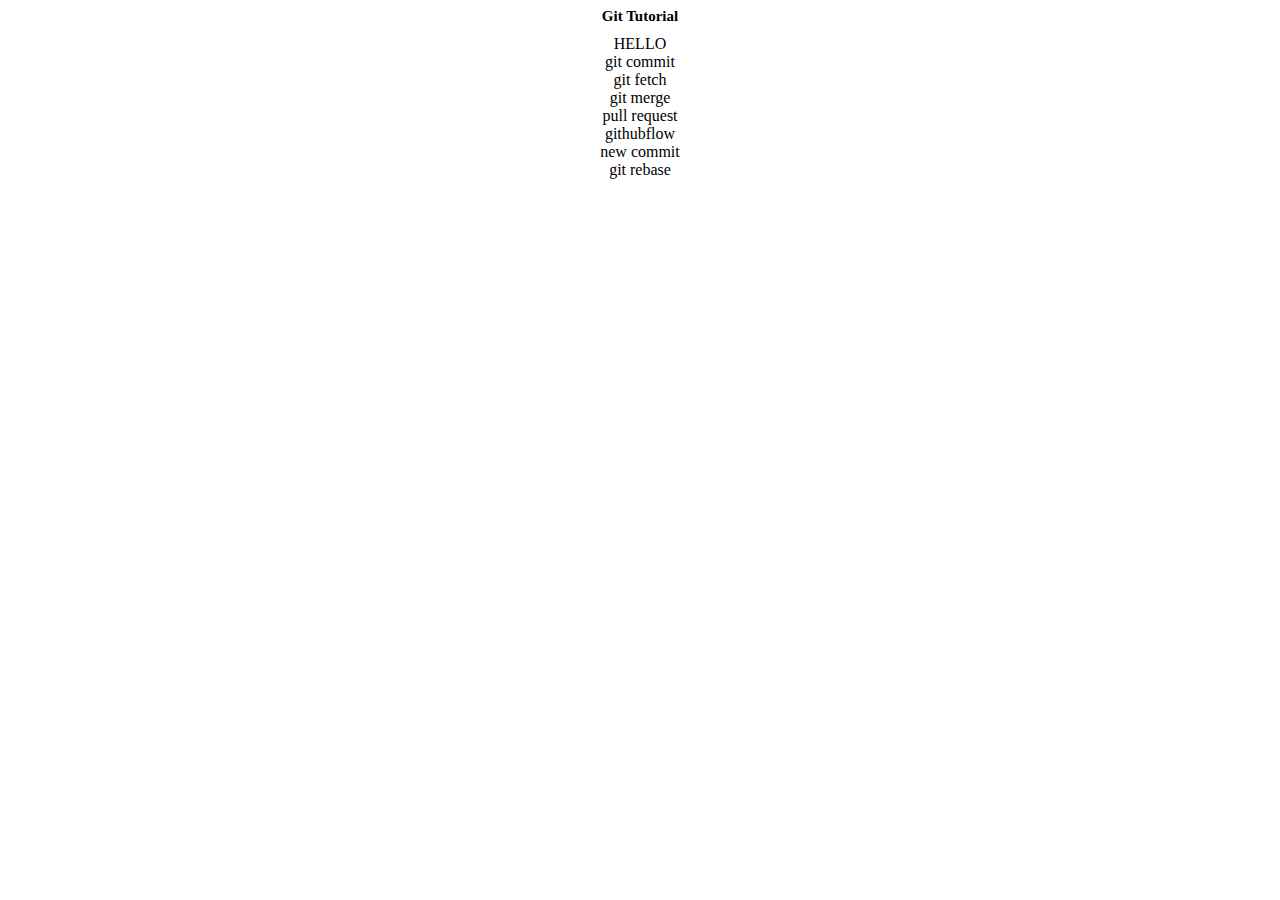
<file: index.html>
<head>
    <link rel="stylesheet" href="style.css">    
</head>
<body>
    <h1>Git Tutorial</h1>
    <p>HELLO</p>
    <p>git commit</p>
    <p>git fetch</p>
    <p>git merge</p>
    <p>pull request</p>
    <P>githubflow</P>
    <p>new commit</p>
    <p>git rebase</p>
</body>
</file>
<file: style.css>
@charset "utf-8";

body {
    text-align: center;
}

h1 {
    font-size: 15px;
}

p {
    margin: 0 auto;
}
</file>
